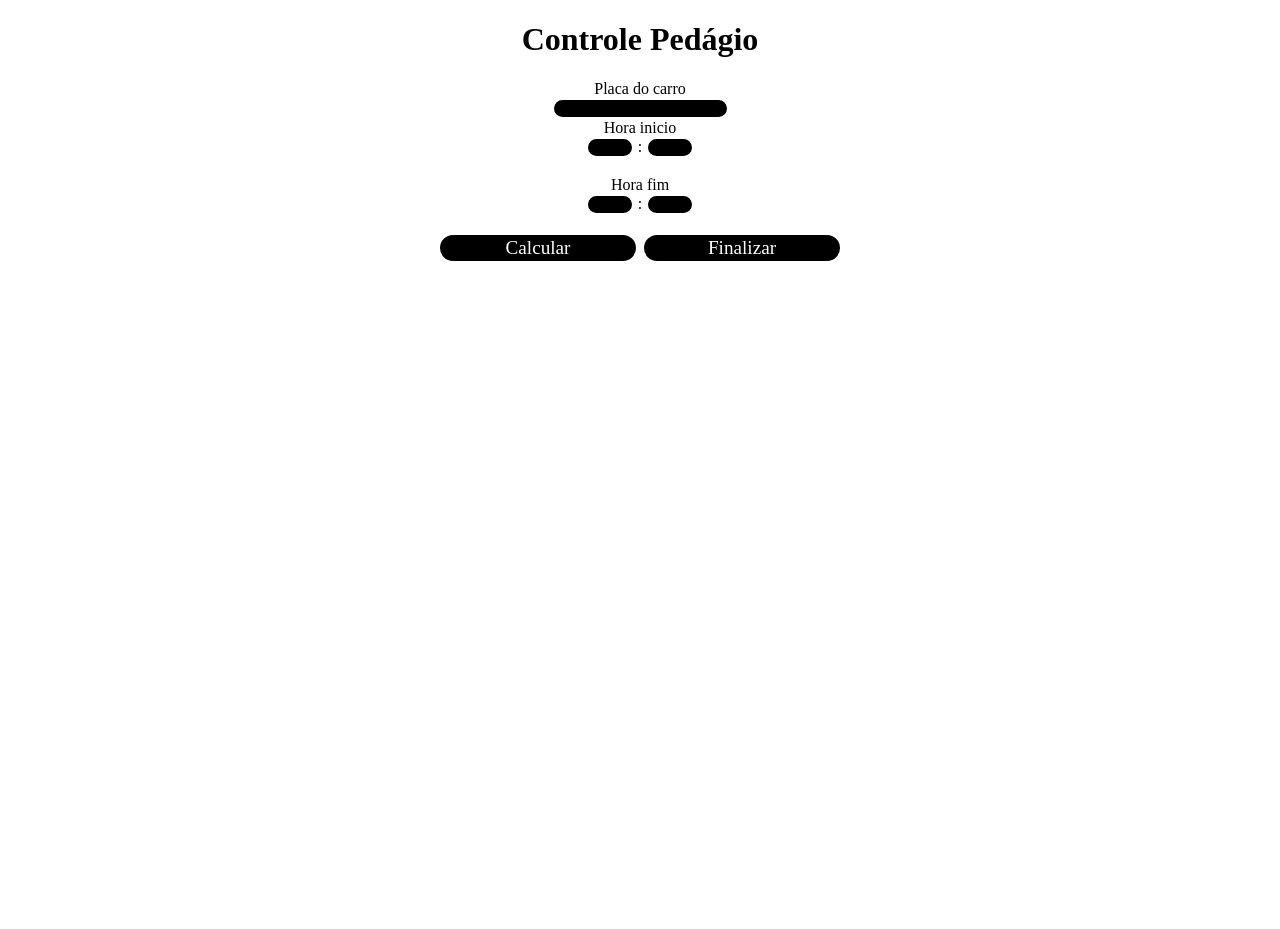
<file: index.html>
<!DOCTYPE html>
<html lang="en">
<head>
    <meta charset="UTF-8">
    <meta name="viewport" content="width=device-width, initial-scale=1.0">
    <link rel="stylesheet" href="pedagio.css">
    <script src="index.js"></script>
    <title>Controle pedagio</title>
</head>
<body>
    <h1>Controle Pedágio</h1>
    <label class="placa">Placa do carro</label> <br><input for="text" id="placaid" class="placai"> 


    <div class="sub">

       <label class="inicio">Hora inicio</label><br><input for= "text" id="hinicioid" class="horai"> :
        <input id="minicio" for= "text" class="minutoi"> 
    </div>
         
         <br>

        Hora fim <br>
        <input for="text" id="hfim" class="horat"> :
        <input id="mfim" for="text" class="minutot"><br>
        

       <br> <button onclick="calcular()" class="cc">Calcular</button>
        <button onclick="finalizar()" class="cc">Finalizar</button>

        <h4 id="result"></h4>


    
</body>
</html>
</file>
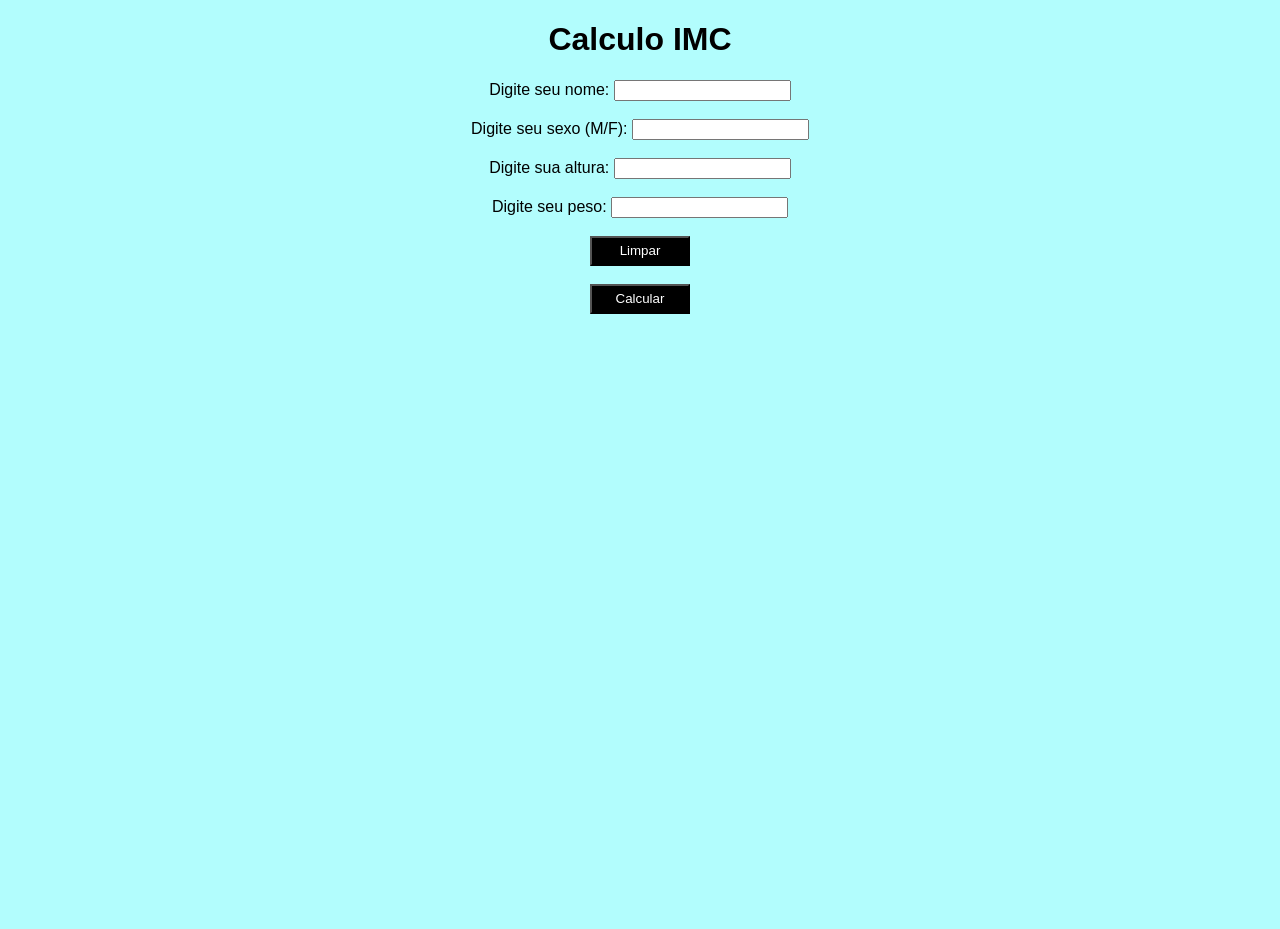
<file: Calculo IMC/imc.html>
<!DOCTYPE html>
<html lang="en">
<head>
    <meta charset="UTF-8">
    <meta name="viewport" content="width=device-width, initial-scale=1.0">
    <title>Calculo IMC</title>
    <link rel="stylesheet" href="imc.css">
    <script src="imc.js" defer></script>
</head>
<body>
    <h1> Calculo IMC</h1>
    <form id="limpar">
   Digite seu nome: <input type="text" class="nome" id="nomeid"></input> <br>
  <br> Digite seu sexo (M/F): <input type="text" class="sexo" id="sexoid"></input><br>
  <br> Digite sua altura: <input type="tel" class="altura" id="alturaid"></input> <br>
  <br> Digite seu peso: <input type="number" class="peso" id="pesoid"></input> <br>
  <br><button class="button" onclick="clear()">Limpar</button>
</form>
  <br><button class="buttonx" onclick="IMC()"> Calcular</button>
  

  <h3 id="mulherid"></h3>
  <h3 id="homemid"></h3>
  <h3 id="resid"></h3>

</body>
</html>
</file>
<file: pedagio.css>
body{
    display: block;
    justify-content: center;
    border-radius: 10px;
    align-items: center;
    min-height: 100vh;
    text-align: center;
    background-image: url(https://thumbs.dreamstime.com/z/cartaz-do-cart%C3%A3o-ped%C3%A1gio-de-estrada-pagamento-dos-desenhos-animados-vetor-115130705.jpg);
    font-family: cursive;
    background-size: cover;
    background-position: center;
    background-repeat: no-repeat;
}
button{
    height: 30px;
    width: 200px;
    font-size: larger;
    font-family: cursive;
    background-color: black;
    color: white;
    border-radius: 30px;
    border:2px solid white;
}
.horai,.minutoi,.horat,.minutot{
    width: 40px;
    background-color: black;
    color: white;
    border-radius: 30px;
    border:2px solid white;
}
.placai{
    background-color: black;
    color: white;
    border-radius: 30px;
    border:2px solid white;
}
</file>
<file: Calculo IMC/imc.css>
body{
    display: block;
    justify-content: center;
    border-radius: 10px;
    align-items: center;
    min-height: 100vh;
    text-align: center;
    background-color: rgb(178, 253, 253);
    font-family: Verdana, Tahoma, sans-serif;
}
.button{
    background-color: black;
    color:white;
    width: 100px;
    height: 30px;
    
}
.buttonx{
    background-color: black;
    color:white;
    width: 100px;
    height: 30px;
    
    
    
}
</file>
